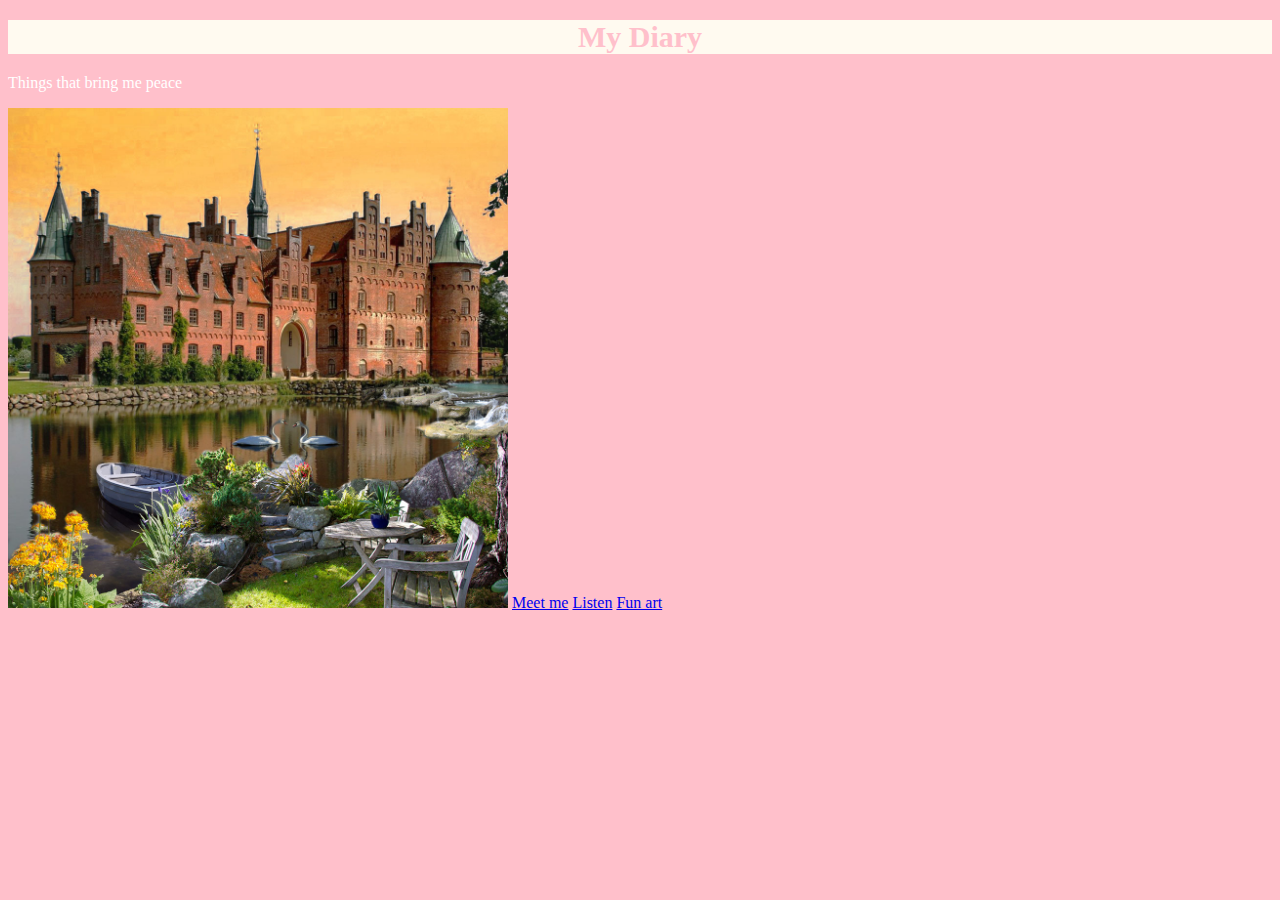
<file: index.html>
<!DOCTYPE html>
<html>
<head>
	<meta charset="utf-8">
	<meta name="viewport" content="width=device-width, initial-scale=1">
	<title></title>
	<link rel="stylesheet" type="text/css" href="style.css">
</head>
<body>
	<h1>My Diary</h1>
	<p>Things that bring me peace</p>
	<img src="images/landscape.jpg" alt="castle" width="500px">
	<a href="character.html">Meet me</a>
	<a href="audio.html">Listen</a>
	<a href="programming.html">Fun art</a>
</body>
</html>
</file>
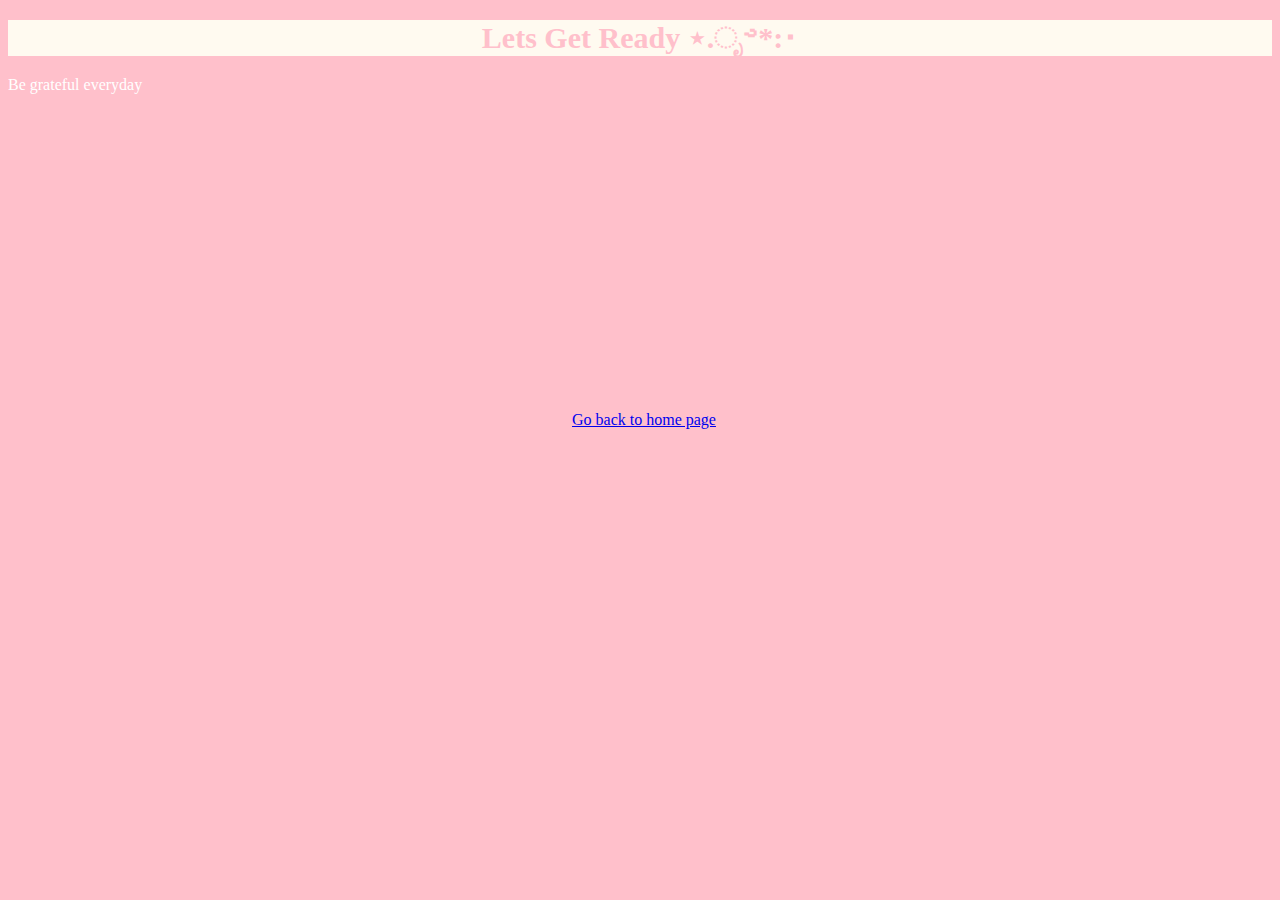
<file: animation.html>
<!DOCTYPE html>
<html>
<head>
	<link rel="stylesheet" type="text/css" href="style.css">
	<title>lets get ready</title>
	</head>
<body>
<h1>Lets Get Ready ⋆.ೃ࿔*:･</h1>
<p> Be grateful everyday </p>
<iframe width="560" height="315" src="https://www.youtube.com/embed/aIDCtaeQY74?si=OtlSHq_X13iVVZ19" title="YouTube video player" frameborder="0" allow="accelerometer; autoplay; clipboard-write; encrypted-media; gyroscope; picture-in-picture; web-share" referrerpolicy="strict-origin-when-cross-origin" allowfullscreen></iframe>

<a href="Index.html" >Go back to home page<a/a>
</file>
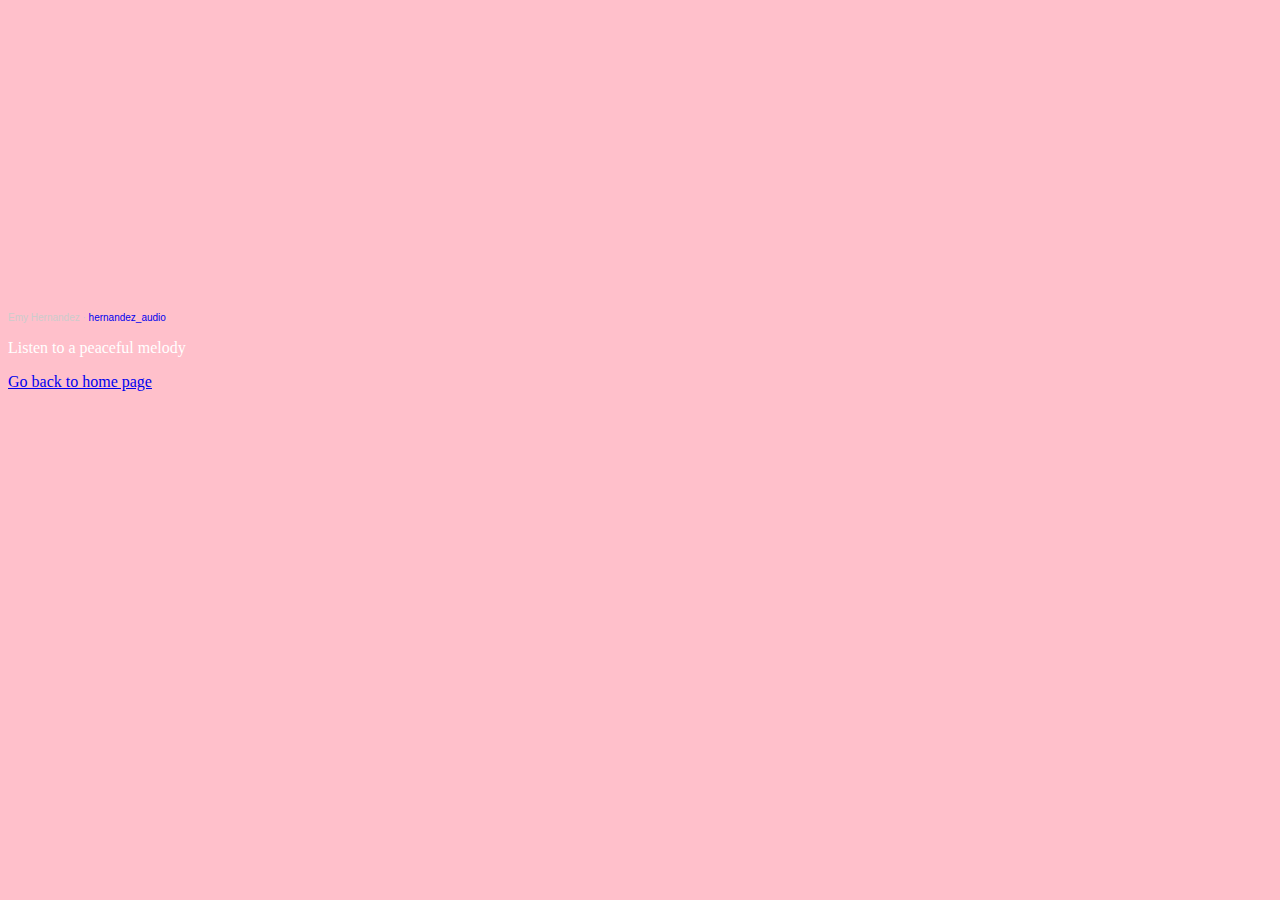
<file: audio.html>
<!DOCTYPE html>
<html>
<head>
	<link rel="stylesheet" type="text/css" href="style.css">

	<meta charset="utf-8">
	<meta name="viewport" content="width=device-width, initial-scale=1">
	<title></title>
</head>
<body>
<iframe width="100%" height="300" scrolling="no" frameborder="no" allow="autoplay" src="https://w.soundcloud.com/player/?url=https%3A//api.soundcloud.com/tracks/2087795832&color=%23ff5500&auto_play=false&hide_related=false&show_comments=true&show_user=true&show_reposts=false&show_teaser=true&visual=true"></iframe><div style="font-size: 10px; color: #cccccc;line-break: anywhere;word-break: normal;overflow: hidden;white-space: nowrap;text-overflow: ellipsis; font-family: Interstate,Lucida Grande,Lucida Sans Unicode,Lucida Sans,Garuda,Verdana,Tahoma,sans-serif;font-weight: 100;"><a href="https://soundcloud.com/emy-hernandez-917583178" title="Emy Hernandez" target="_blank" style="color: #cccccc; text-decoration: none;">Emy Hernandez</a> · <a href="https://soundcloud.com/emy-hernandez-917583178/hernandez_audio" title="hernandez_audio" target="_blank" style="Pink: #cccccc; text-decoration: none;">hernandez_audio</a></div>
</body>
</html>
<p>Listen to a peaceful melody</p>
<a href="index.html" >Go back to home page<a/>
</file>
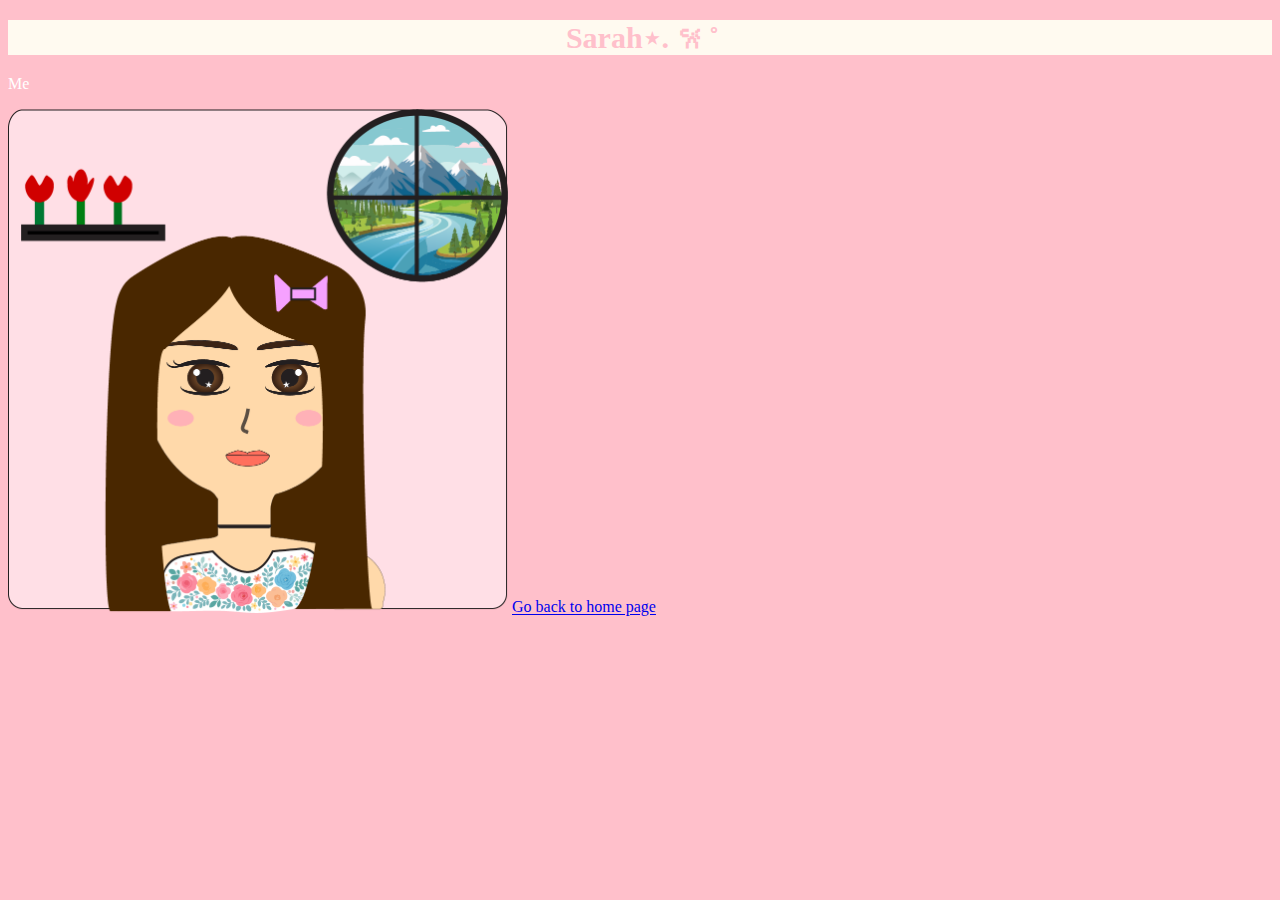
<file: character.html>
<!DOCTYPE html>
<html>
<head>
	<link rel="stylesheet" type="text/css" href="style.css">
	<meta charset="utf-8">
	<meta name="viewport" content="width=device-width, initial-scale=1">
	<title>character</title>
</head>
<body>
<h1>Sarah⋆. 𐙚 ̊ </h1>
<p> Me</p>
<img src="images/portrait.png" width="500px">  
</body> 
<a href="index.html" >Go back to home page<a/> 
</html>
</file>
<file: style.css>
body{background-color: pink;}

h1{color: pink;
	font-family:cursive ;
	font-size:30px ;
	background-color: floralwhite;
	text-align: center;}

	p{color: white;
		font-family:fantasy ;
</file>
